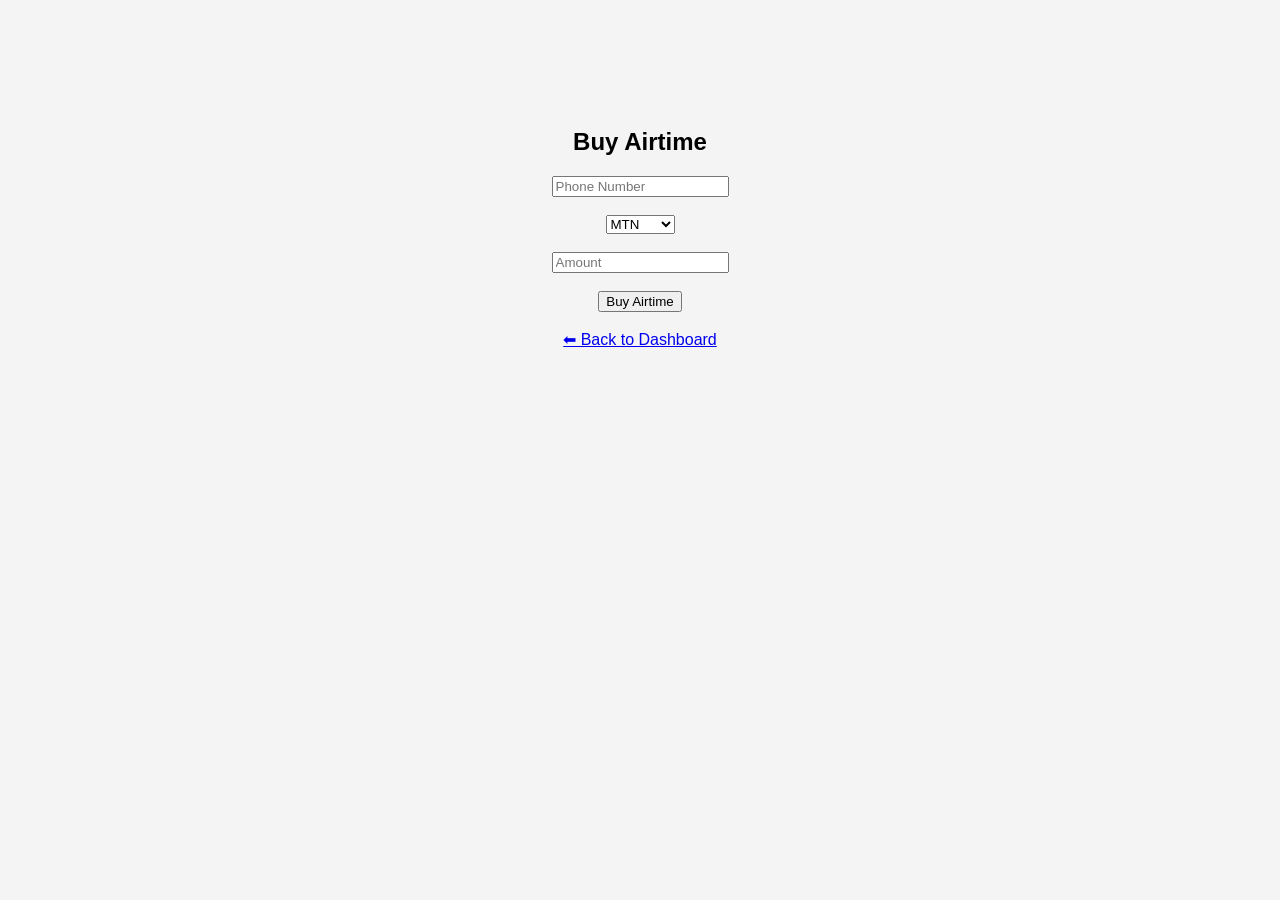
<file: airtime.html>
<!DOCTYPE html>
<html>
<head>
    <title>Buy Airtime</title>
    <link rel="stylesheet" href="style.css">
</head>
<body>

<h2>Buy Airtime</h2>

<input type="text" placeholder="Phone Number"><br><br>

<select>
    <option>MTN</option>
    <option>Airtel</option>
    <option>Glo</option>
    <option>9mobile</option>
</select><br><br>

<input type="number" placeholder="Amount"><br><br>

<button>Buy Airtime</button>

<br><br>

<a href="dashboard.html">⬅ Back to Dashboard</a>

</body>
</html>
</file>
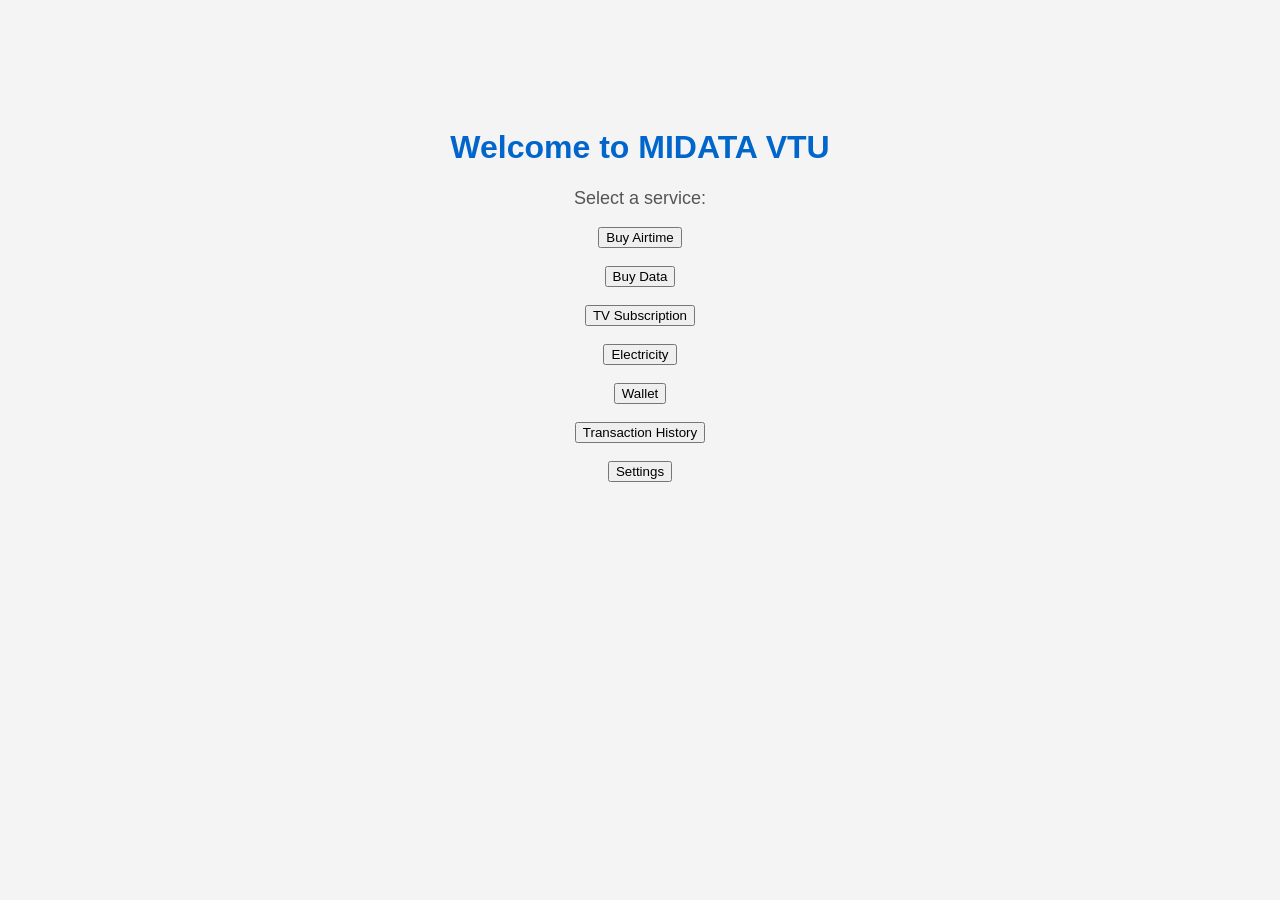
<file: dashboard.html>
<!DOCTYPE html>
<html>
<head>
    <title>Dashboard</title>
    <link rel="stylesheet" href="style.css">
</head>
<body>

<h1>Welcome to MIDATA VTU</h1>

<p>Select a service:</p>

<button onclick="location.href='airtime.html'">Buy Airtime</button><br><br>

<button onclick="location.href='data.html'">Buy Data</button><br><br>

<button onclick="location.href='tv.html'">TV Subscription</button><br><br>

<button onclick="location.href='electricity.html'">Electricity</button><br><br>

<button onclick="location.href='wallet.html'">Wallet</button><br><br>

<button onclick="location.href='history.html'">Transaction History</button><br><br>

<button onclick="location.href='settings.html'">Settings</button>

</body>
</html>
</file>
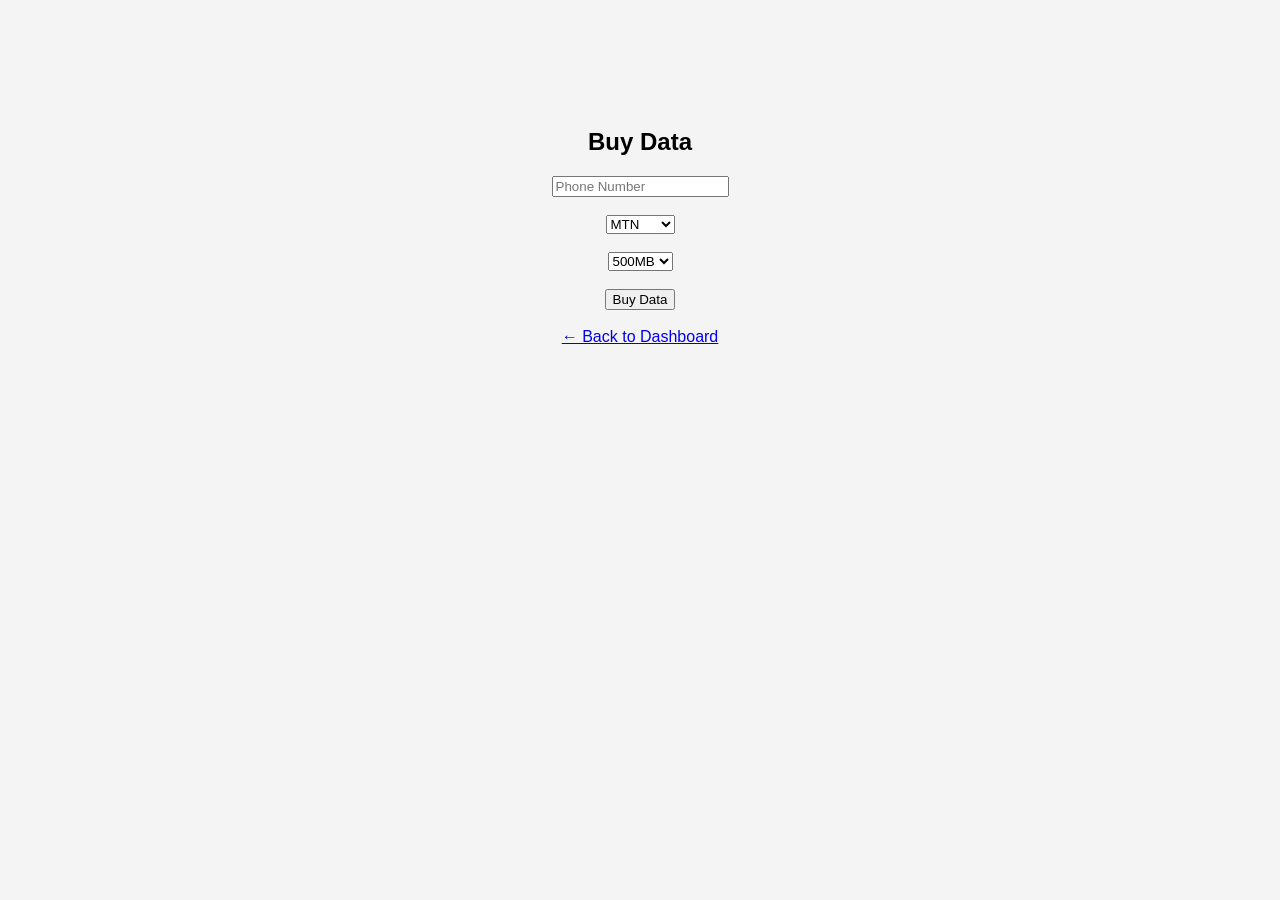
<file: data.html>
<!DOCTYPE html>
<html>
<head>
    <title>Buy Data</title>
    <link rel="stylesheet" href="style.css">
</head>
<body>

<h2>Buy Data</h2>

<input type="text" placeholder="Phone Number"><br><br>

<select>
    <option>MTN</option>
    <option>Airtel</option>
    <option>Glo</option>
    <option>9mobile</option>
</select><br><br>

<select>
    <option>500MB</option>
    <option>1GB</option>
    <option>2GB</option>
    <option>5GB</option>
    <option>10GB</option>
</select><br><br>

<button>Buy Data</button>

<br><br>

<a href="dashboard.html">
← Back to Dashboard
</a>

</body>
</html>
</file>
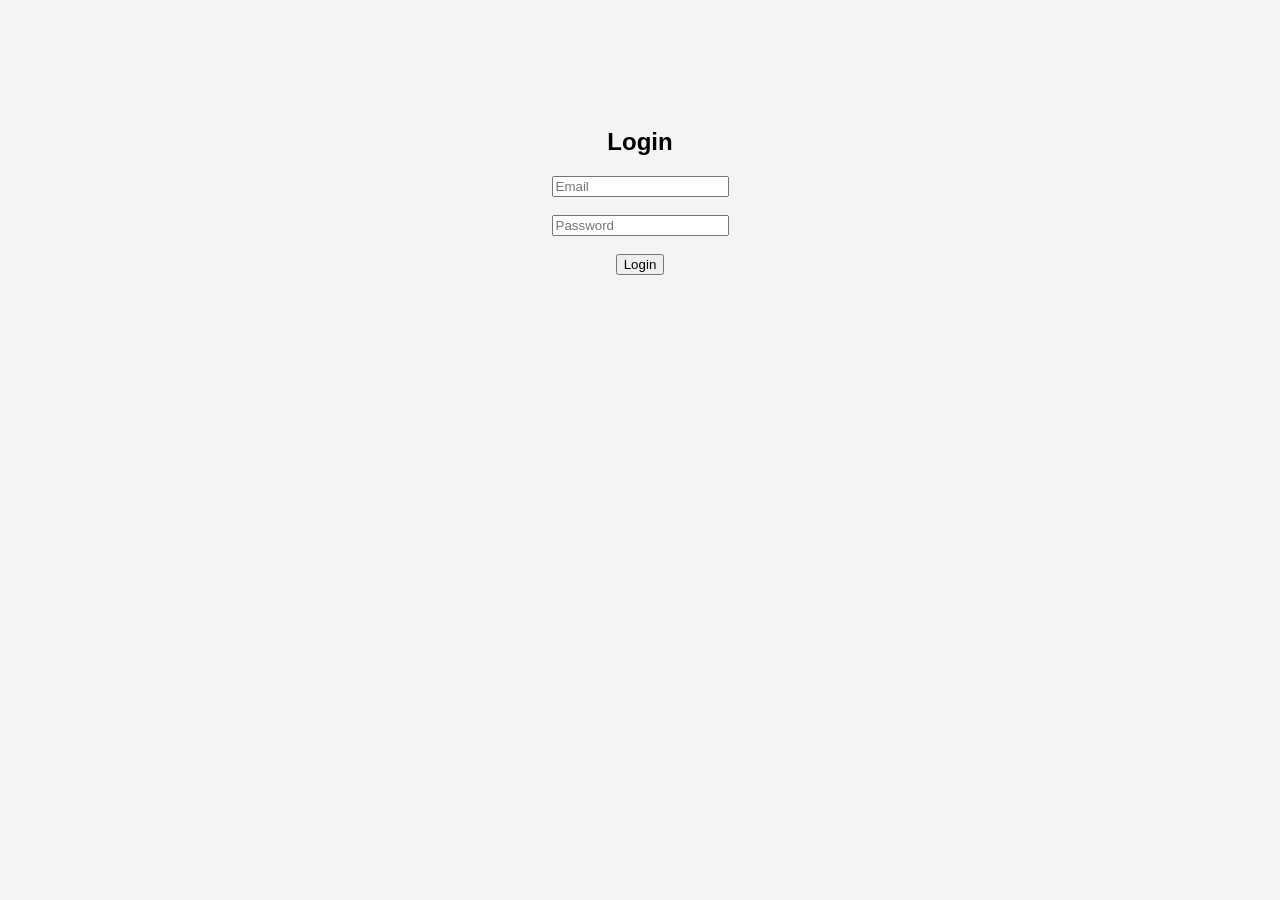
<file: login.html>
<!DOCTYPE html>
<html>
<head>
    <title>Login</title>
    <link rel="stylesheet" href="style.css">
</head>
<body>

<h2>Login</h2>

<input type="email" placeholder="Email"><br><br>

<input type="password" placeholder="Password"><br><br>

<button>Login</button>

</body>
</html>
</file>
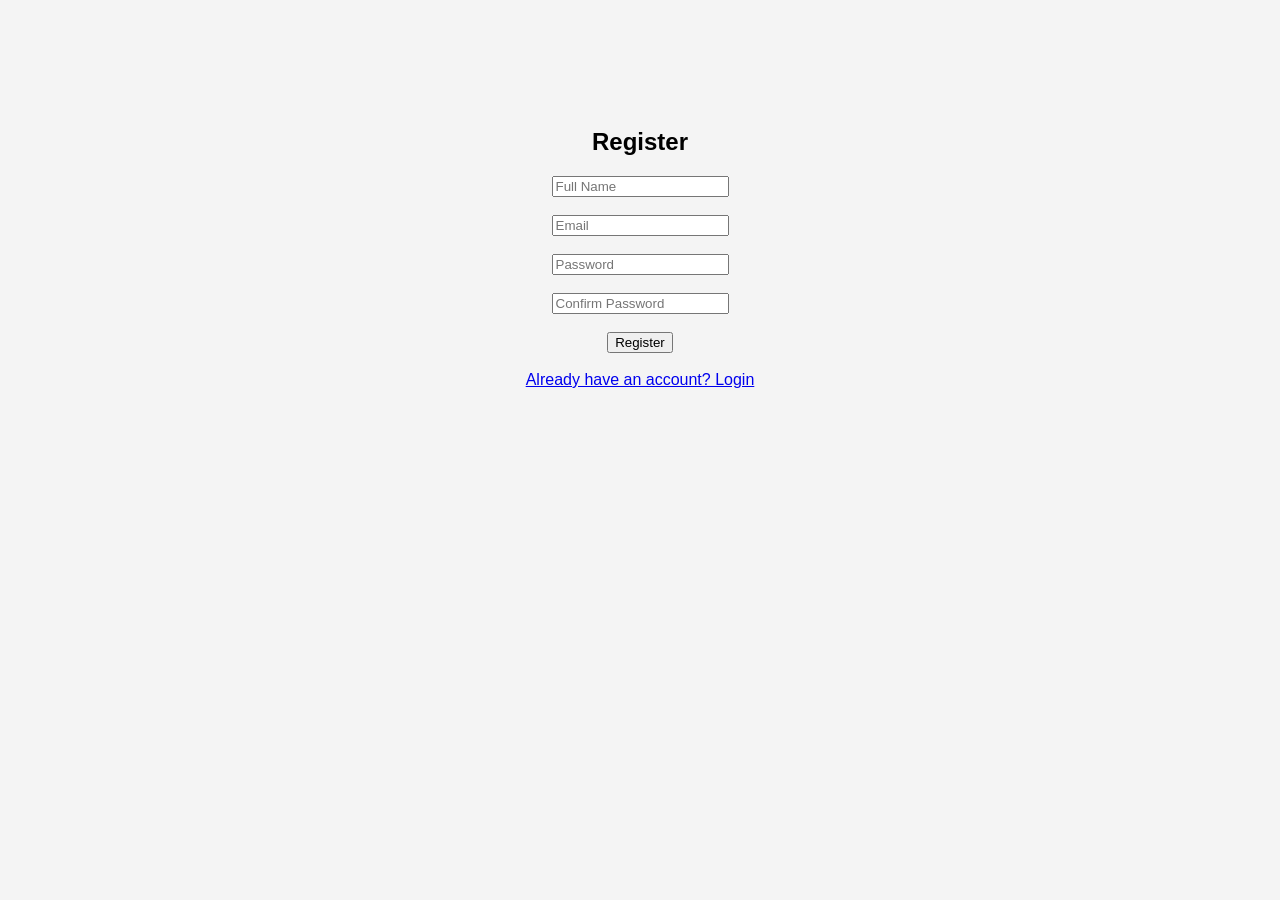
<file: register.html>
<!DOCTYPE html>
<html>
<head>
    <title>Register</title>
    <link rel="stylesheet" href="style.css">
</head>
<body>

<h2>Register</h2>

<input type="text" placeholder="Full Name"><br><br>

<input type="email" placeholder="Email"><br><br>

<input type="password" placeholder="Password"><br><br>

<input type="password" placeholder="Confirm Password"><br><br>

<button>Register</button>

<br><br>

<a href="login.html">Already have an account? Login</a>

</body>
</html>
</file>
<file: style.css>
body {
    font-family: Arial, sans-serif;
    background: #f4f4f4;
    text-align: center;
    padding-top: 100px;
}

h1 {
    color: #0066cc;
}

p {
    color: #555;
    font-size: 18px;
}

.buttons button {
    padding: 12px 25px;
    margin: 10px;
    background: #0066cc;
    color: white;
    border: none;
    border-radius: 5px;
}
</file>
